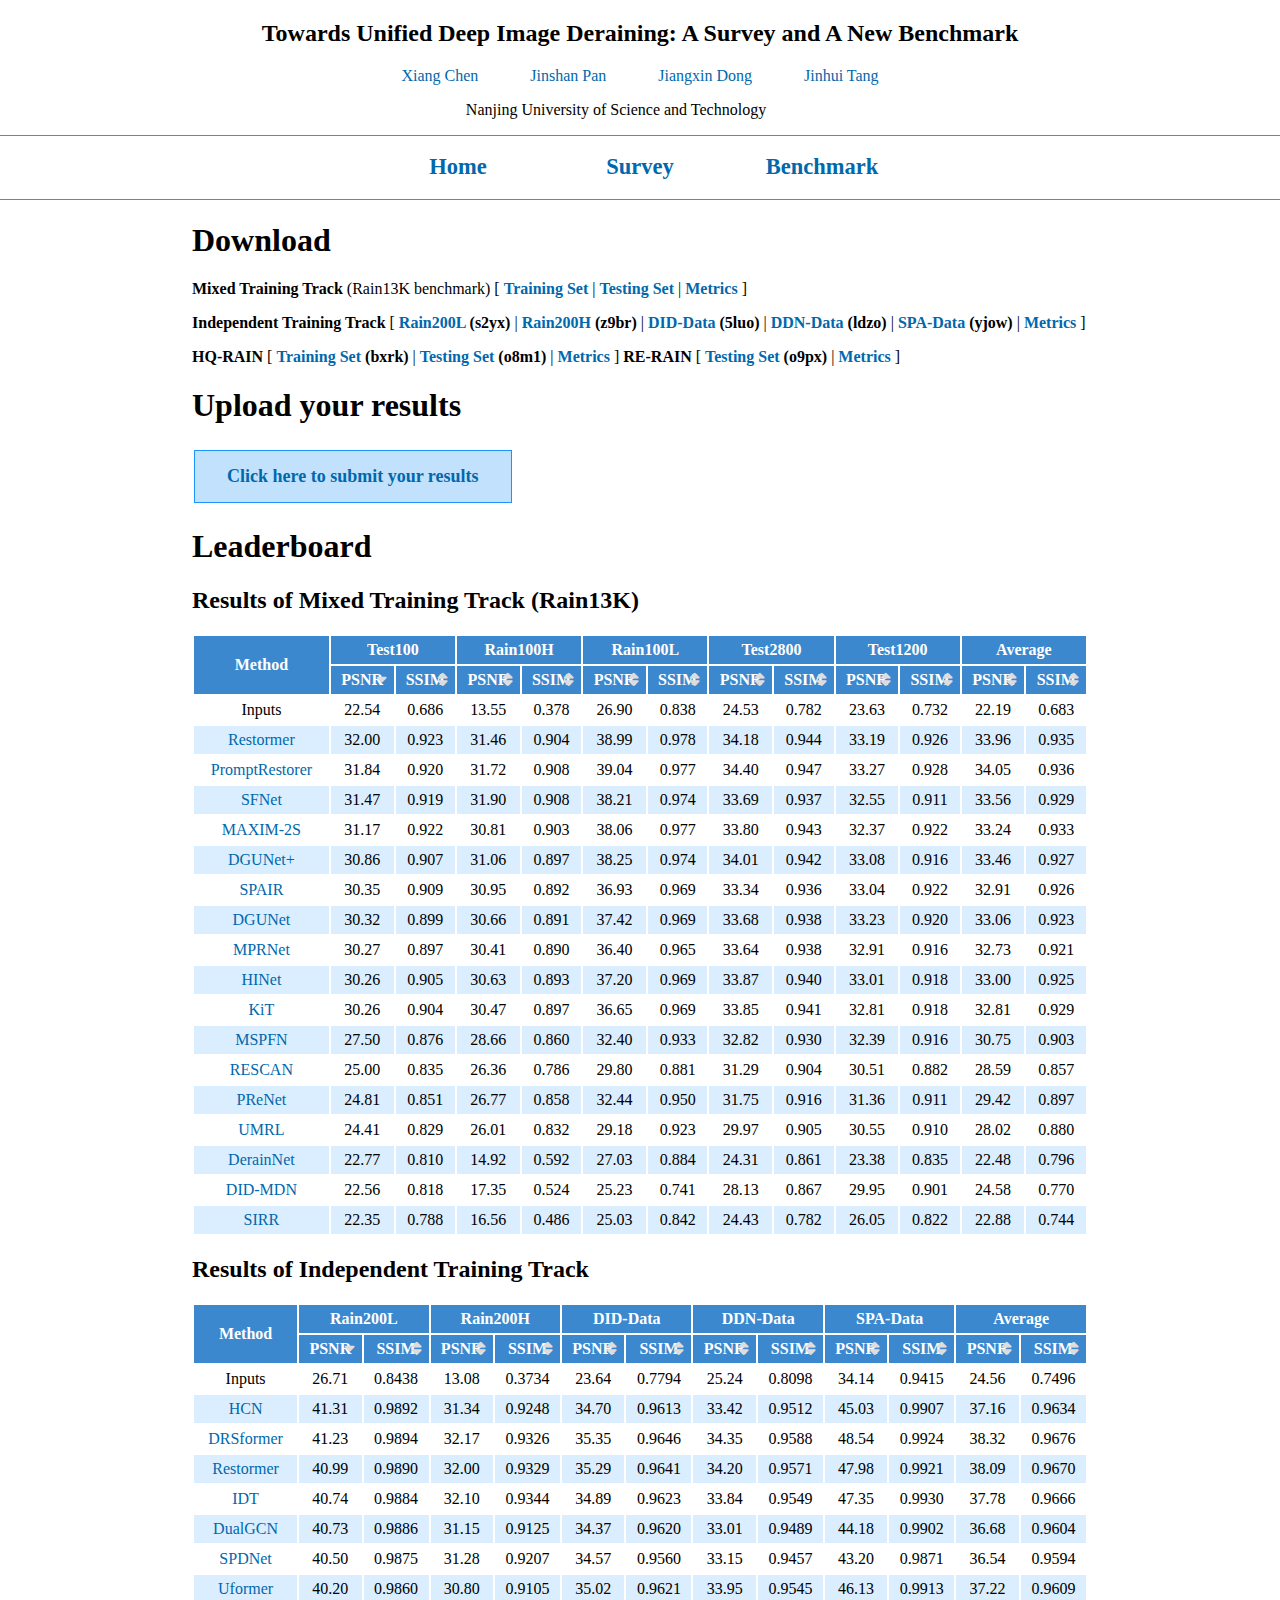
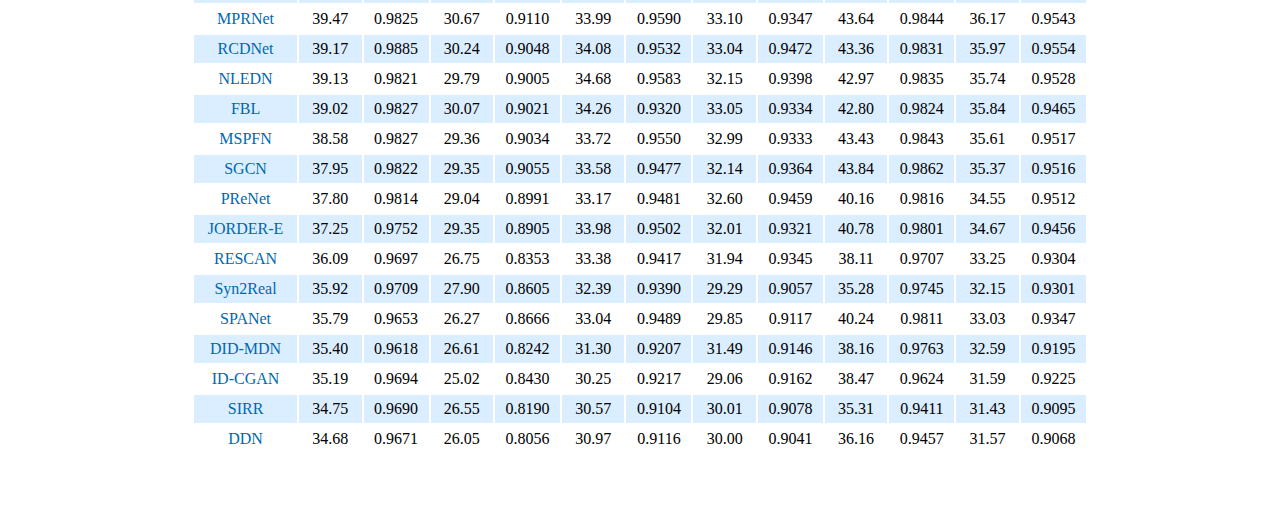
<file: benchmark.html>
<!DOCTYPE html>
<html lang="en">
	<head>
		<meta charset="UTF-8">
		<!-- <meta name="viewport" content="width=device-width, initial-scale=1"> -->

		<title>Research on Deraining</title>
		<!-- <link rel="shortcut icon" href="./favicon.ico" type="image/ico" /> -->

		<!--<link rel="stylesheet" href="css/reset.css"/>  -->
		<link rel="stylesheet" href="./files/styles.css">

		<script type="text/javascript" src="./files/scripts.js"></script>

		<!-- for slider -->
		<link href='https://fonts.googleapis.com/css?family=Open+Sans:400,300,700' rel='stylesheet' type='text/css'>

		<script src="./files/modernizr.js"></script>
		
		<!-- table sorting -->
		<script src="./files/sort_table.js"></script>
		<link href="//maxcdn.bootstrapcdn.com/font-awesome/4.1.0/css/font-awesome.min.css" rel="stylesheet">
		
	</head>

	<body onload="sortTable(event, 't01', 1); sortTable(event, 't02', 1);" ><!-- -->

		<!--<div w3-include-html="header.html"></div>-->

		<!--#include file="header.html" -->

		<!-- HEADER -->

		<div class="head-container">

			
<div class="head-container">
	<div style="width: 100%; text-align:center;">
		<h2>Towards Unified Deep Image Deraining: A Survey and A New Benchmark</h2>
		<p>
		<a href="https://cschenxiang.github.io/" target="_blank" rel="noopener">Xiang Chen</a>
		&nbsp; &nbsp; &nbsp; &nbsp; &nbsp; &nbsp;
		<a href="https://jspan.github.io/" target="_blank" rel="noopener">Jinshan Pan</a>
		&nbsp; &nbsp; &nbsp; &nbsp; &nbsp; &nbsp;
		<a href="https://scholar.google.com/citations?user=ruebFVEAAAAJ&hl=en&oi=ao" target="_blank" rel="noopener">Jiangxin Dong</a>
		&nbsp; &nbsp; &nbsp; &nbsp; &nbsp; &nbsp;
		<a href="https://scholar.google.com/citations?user=ByBLlEwAAAAJ&hl=en&oi=ao" target="_blank" rel="noopener">Jinhui Tang</a>
		</p>

		<p>
		Nanjing University of Science and Technology
		&nbsp; &nbsp; &nbsp; &nbsp; &nbsp; &nbsp;		
		</p>
		
	</div>

	<div class="topnav">
		<a href="index.html"><h2>Home</h2></a>
		<a href="/survey/index.html"><h2>Survey</h2></a>
		<a href="benchmark.html"><h2>Benchmark</h2></a>
	</div>
	
</div>

		</div>

		<!-- /HEADER -->

		<div class="body-container">
			<h1>Download</h1>

			<p>
				<b>Mixed Training Track</b> (Rain13K benchmark)
				[
				<b><a href="https://drive.google.com/file/d/14BidJeG4nSNuFNFDf99K-7eErCq4i47t/view" target="_blank">Training Set</a></b> | 
				<b><a href="https://drive.google.com/file/d/1P_-RAvltEoEhfT-9GrWRdpEi6NSswTs8/view" target="_blank">Testing Set</a></b> |
				<b><a href="https://github.com/cschenxiang/HQ-RAIN/tree/main/Metrics" target="_blank">Metrics</a></b> 
                ]
			</p>
			
			<p>
				<b>Independent Training Track</b>
				[
				<b><a href="https://pan.baidu.com/s/1rTb4qU3fCEA4MRpQss__DA?pwd=s2yx" target="_blank">Rain200L</a> (s2yx) </b> | 
				<b><a href="https://pan.baidu.com/s/1KK8R2bPKgcOX8gMXSuKtCQ?pwd=z9br" target="_blank">Rain200H</a> (z9br)</b> |
				<b><a href="https://pan.baidu.com/s/1aPFJExxxTBOzJjngMAOQDA?pwd=5luo" target="_blank">DID-Data</a> (5luo)</b> |
				<b><a href="https://pan.baidu.com/s/1g_m7RfSUJUtknlWugO1nrw?pwd=ldzo" target="_blank">DDN-Data</a> (ldzo)</b> |
				<b><a href="https://pan.baidu.com/s/1YfxC5OvgYcQCffEttFz8Kg?pwd=yjow" target="_blank">SPA-Data</a> (yjow)</b> |
				<b><a href="https://github.com/cschenxiang/HQ-RAIN/tree/main/Metrics" target="_blank">Metrics</a></b> 
                ]
			</p>			

			<p>
				<b>HQ-RAIN</b>
				[
				<b><a href="https://pan.baidu.com/s/1RYTjR7nT65l1u12X2f83mA?pwd=bxrk" target="_blank">Training Set</a> (bxrk)</b> | 
				<b><a href="https://pan.baidu.com/s/18J8fL0YwdWZj7eibGiYdNg?pwd=o8m1" target="_blank">Testing Set</a> (o8m1)</b> |
				<b><a href="https://github.com/cschenxiang/HQ-RAIN/tree/main/Metrics" target="_blank">Metrics</a></b> 
                ]

				<b>RE-RAIN</b>
				[
				<b><a href="https://pan.baidu.com/s/10Y77VgT1Gs1D3hz5XJj8og?pwd=o9px" target="_blank">Testing Set</a> (o9px)</b> |
				<b><a href="https://github.com/cschenxiang/HQ-RAIN/tree/main/Metrics" target="_blank">Metrics</a></b> 
                ]
			</p>

			<h1>Upload your results</h1>
			
			<a href="https://docs.google.com/forms/d/e/1FAIpQLSdQW5kZ_wJ4LPaxH3O7FSTuZCQ0CrD9UzQnJqGnS9gshmht_A/viewform?usp=sf_link" class="button">Click here to submit your results</a>

			<h1>Leaderboard</h1>

			<h2>Results of Mixed Training Track (Rain13K)</h2>

			<table id="t01" class="sortable">
			<tbody>

			<tr>
			<th rowspan="2" onclick="sortTable(event, 't01', 0)">Method</th>
			<th style="text-align: center;" colspan="2">Test100</th>
			<th style="text-align: center;" colspan="2">Rain100H</th>
			<th style="text-align: center;" colspan="2">Rain100L</th>
			<th style="text-align: center;" colspan="2">Test2800</th>
			<th style="text-align: center;" colspan="2">Test1200</th>
			<th style="text-align: center;" colspan="2">Average</th>
			</tr>

			<!-- <tr>
			<th style="text-align: center;" colspan="2">(Applied on/Evaluated on)</th>
			<th style="text-align: center;" colspan="2">(Applied on/Evaluated on)</th>
			<th style="text-align: center;" colspan="1">(seconds)</th>
			</tr> -->

			<tr>
			<th class="sortable desc"   onclick="sortTable(event, 't01', 1)">PSNR</th>
			<th class="sortable"   onclick="sortTable(event, 't01', 2)">SSIM</th>
			<th class="sortable"   onclick="sortTable(event, 't01', 3)">PSNR</th>
			<th class="sortable"   onclick="sortTable(event, 't01', 4)">SSIM</th>
			<th class="sortable"   onclick="sortTable(event, 't01', 5)">PSNR</th>
			<th class="sortable"   onclick="sortTable(event, 't01', 6)">SSIM</th>
			<th class="sortable"   onclick="sortTable(event, 't01', 7)">PSNR</th>
			<th class="sortable"   onclick="sortTable(event, 't01', 8)">SSIM</th>
			<th class="sortable"   onclick="sortTable(event, 't01', 9)">PSNR</th>
			<th class="sortable"   onclick="sortTable(event, 't01', 10)">SSIM</th>
			<th class="sortable"   onclick="sortTable(event, 't01', 11)">PSNR</th>
			<th class="sortable"   onclick="sortTable(event, 't01', 12)">SSIM</th>
			<!-- <th class="sortable"   onclick="sortTable(event, 't01', 5)">Raw</th> -->
			</tr>

			<tr>
				<td>Inputs</td>
				<td>22.54</td>
				<td>0.686</td>
				<td>13.55</td>
				<td>0.378</td>
				<td>26.90</td>
				<td>0.838</td>
				<td>24.53</td>
				<td>0.782</td>
				<td>23.63</td>
				<td>0.732</td>
				<td>22.19</td>
				<td>0.683</td>
			</tr>
			<tr>
				<td><a href="https://ieeexplore.ieee.org/abstract/document/7893758" target="_blank" rel="noopener">DerainNet</a></td>
				<td>22.77</td>
				<td>0.810</td>
				<td>14.92</td>
				<td>0.592</td>
				<td>27.03</td>
				<td>0.884</td>
				<td>24.31</td>
				<td>0.861</td>
				<td>23.38</td>
				<td>0.835</td>
				<td>22.48</td>
				<td>0.796</td>
			</tr>
			<tr>
				<td><a href="https://openaccess.thecvf.com/content_CVPR_2019/papers/Wei_Semi-Supervised_Transfer_Learning_for_Image_Rain_Removal_CVPR_2019_paper.pdf" target="_blank" rel="noopener">SIRR</a></td>
				<td>22.35</td>
				<td>0.788</td>
				<td>16.56</td>
				<td>0.486</td>
				<td>25.03</td>
				<td>0.842</td>
				<td>24.43</td>
				<td>0.782</td>
				<td>26.05</td>
				<td>0.822</td>
				<td>22.88</td>
				<td>0.744</td>
			</tr>
			<tr>
				<td><a href="https://arxiv.org/abs/1802.07412" target="_blank" rel="noopener">DID-MDN</a></td>
				<td>22.56</td>
				<td>0.818</td>
				<td>17.35</td>
				<td>0.524</td>
				<td>25.23</td>
				<td>0.741</td>
				<td>28.13</td>
				<td>0.867</td>
				<td>29.95</td>
				<td>0.901</td>
				<td>24.58</td>
				<td>0.770</td>
			</tr>
			<tr>
				<td><a href="https://openaccess.thecvf.com/content_CVPR_2019/papers/Yasarla_Uncertainty_Guided_Multi-Scale_Residual_Learning-Using_a_Cycle_Spinning_CNN_for_CVPR_2019_paper.pdf" target="_blank" rel="noopener">UMRL</a></td>
				<td>24.41</td>
				<td>0.829</td>
				<td>26.01</td>
				<td>0.832</td>
				<td>29.18</td>
				<td>0.923</td>
				<td>29.97</td>
				<td>0.905</td>
				<td>30.55</td>
				<td>0.910</td>
				<td>28.02</td>
				<td>0.880</td>
			</tr>
			<tr>
				<td><a href="https://arxiv.org/pdf/1807.05698.pdf" target="_blank" rel="noopener">RESCAN</a></td>
				<td>25.00</td>
				<td>0.835</td>
				<td>26.36 </td>
				<td>0.786</td>
				<td>29.80</td>
				<td>0.881</td>
				<td>31.29</td>
				<td>0.904</td>
				<td>30.51</td>
				<td>0.882</td>
				<td>28.59</td>
				<td>0.857</td>
			</tr>
			<tr>
				<td><a href="https://openaccess.thecvf.com/content_CVPR_2019/papers/Ren_Progressive_Image_Deraining_Networks_A_Better_and_Simpler_Baseline_CVPR_2019_paper.pdf" target="_blank" rel="noopener">PReNet</a></td>
				<td>24.81</td>
				<td>0.851</td>
				<td>26.77</td>
				<td>0.858</td>
				<td>32.44</td>
				<td>0.950</td>
				<td>31.75</td>
				<td>0.916</td>
				<td>31.36</td>
				<td>0.911</td>
				<td>29.42</td>
				<td>0.897</td>
			</tr>
			<tr>
				<td><a href="https://openaccess.thecvf.com/content_CVPR_2020/papers/Jiang_Multi-Scale_Progressive_Fusion_Network_for_Single_Image_Deraining_CVPR_2020_paper.pdf" target="_blank" rel="noopener">MSPFN</a></td>
				<td>27.50</td>
				<td>0.876</td>
				<td>28.66</td>
				<td>0.860</td>
				<td>32.40</td>
				<td>0.933</td>
				<td>32.82</td>
				<td>0.930</td>
				<td>32.39</td>
				<td>0.916</td>
				<td>30.75</td>
				<td>0.903</td>
			</tr>
			<tr>
				<td><a href="http://openaccess.thecvf.com/content/CVPR2021/papers/Zamir_Multi-Stage_Progressive_Image_Restoration_CVPR_2021_paper.pdf" target="_blank" rel="noopener">MPRNet</a></td>
				<td>30.27</td>
				<td>0.897</td>
				<td>30.41</td>
				<td>0.890</td>
				<td>36.40</td>
				<td>0.965</td>
				<td>33.64</td>
				<td>0.938</td>
				<td>32.91</td>
				<td>0.916</td>
				<td>32.73</td>
				<td>0.921</td>
			</tr>
			<tr>
				<td><a href="https://openaccess.thecvf.com/content/CVPR2021W/NTIRE/papers/Chen_HINet_Half_Instance_Normalization_Network_for_Image_Restoration_CVPRW_2021_paper.pdf" target="_blank" rel="noopener">HINet</a></td>
				<td>30.26</td>
				<td>0.905</td>
				<td>30.63</td>
				<td>0.893</td>
				<td>37.20</td>
				<td>0.969</td>
				<td>33.87</td>
				<td>0.940</td>
				<td>33.01</td>
				<td>0.918</td>
				<td>33.00</td>
				<td>0.925</td>
			</tr>
			<tr>
				<td><a href="http://openaccess.thecvf.com/content/ICCV2021/papers/Purohit_Spatially-Adaptive_Image_Restoration_Using_Distortion-Guided_Networks_ICCV_2021_paper.pdf" target="_blank" rel="noopener">SPAIR</a></td>
				<td>30.35</td>
				<td>0.909</td>
				<td>30.95</td>
				<td>0.892</td>
				<td>36.93</td>
				<td>0.969</td>
				<td>33.34</td>
				<td>0.936</td>
				<td>33.04</td>
				<td>0.922</td>
				<td>32.91</td>
				<td>0.926</td>
			</tr>
			<tr>
				<td><a href="https://openaccess.thecvf.com/content/CVPR2022/papers/Lee_KNN_Local_Attention_for_Image_Restoration_CVPR_2022_paper.pdf" target="_blank" rel="noopener">KiT</a></td>
				<td>30.26</td>
				<td>0.904</td>
				<td>30.47</td>
				<td>0.897</td>
				<td>36.65</td>
				<td>0.969</td>
				<td>33.85</td>
				<td>0.941</td>
				<td>32.81</td>
				<td>0.918</td>
				<td>32.81</td>
				<td>0.929</td>
			</tr>
			<tr>
				<td><a href="https://openaccess.thecvf.com/content/CVPR2022/papers/Mou_Deep_Generalized_Unfolding_Networks_for_Image_Restoration_CVPR_2022_paper.pdf" target="_blank" rel="noopener">DGUNet</a></td>
				<td>30.32</td>
				<td>0.899</td>
				<td>30.66</td>
				<td>0.891</td>
				<td>37.42</td>
				<td>0.969</td>
				<td>33.68</td>
				<td>0.938</td>
				<td>33.23</td>
				<td>0.920</td>
				<td>33.06</td>
				<td>0.923</td>
			</tr>
			<tr>
				<td><a href="https://openaccess.thecvf.com/content/CVPR2022/papers/Mou_Deep_Generalized_Unfolding_Networks_for_Image_Restoration_CVPR_2022_paper.pdf" target="_blank" rel="noopener">DGUNet+</a></td>
				<td>30.86</td>
				<td>0.907</td>
				<td>31.06</td>
				<td>0.897</td>
				<td>38.25</td>
				<td>0.974</td>
				<td>34.01</td>
				<td>0.942</td>
				<td>33.08</td>
				<td>0.916</td>
				<td>33.46</td>
				<td>0.927</td>
			</tr>
			<tr>
				<td><a href="https://openaccess.thecvf.com/content/CVPR2022/papers/Tu_MAXIM_Multi-Axis_MLP_for_Image_Processing_CVPR_2022_paper.pdf" target="_blank" rel="noopener">MAXIM-2S</a></td>
				<td>31.17</td>
				<td>0.922</td>
				<td>30.81</td>
				<td>0.903</td>
				<td>38.06</td>
				<td>0.977</td>
				<td>33.80</td>
				<td>0.943</td>
				<td>32.37</td>
				<td>0.922</td>
				<td>33.24</td>
				<td>0.933</td>
			</tr>
			<tr>
				<td><a href="https://openaccess.thecvf.com/content/CVPR2022/papers/Zamir_Restormer_Efficient_Transformer_for_High-Resolution_Image_Restoration_CVPR_2022_paper.pdf" target="_blank" rel="noopener">Restormer</a></td>
				<td>32.00</td>
				<td>0.923</td>
				<td>31.46</td>
				<td>0.904</td>
				<td>38.99</td>
				<td>0.978</td>
				<td>34.18</td>
				<td>0.944</td>
				<td>33.19</td>
				<td>0.926</td>
				<td>33.96</td>
				<td>0.935</td>
			</tr>
			<tr>
				<td><a href="https://openreview.net/pdf?id=tyZ1ChGZIKO" target="_blank" rel="noopener">SFNet</a></td>
				<td>31.47</td>
				<td>0.919</td>
				<td>31.90</td>
				<td>0.908</td>
				<td>38.21</td>
				<td>0.974</td>
				<td>33.69</td>
				<td>0.937</td>
				<td>32.55</td>
				<td>0.911</td>
				<td>33.56</td>
				<td>0.929</td>
			</tr>
			<tr>
				<td><a href="https://openreview.net/pdf?id=nIaNgaQvsV" target="_blank" rel="noopener">PromptRestorer</a></td>
				<td>31.84</td>
				<td>0.920</td>
				<td>31.72</td>
				<td>0.908</td>
				<td>39.04</td>
				<td>0.977</td>
				<td>34.40</td>
				<td>0.947</td>
				<td>33.27</td>
				<td>0.928</td>
				<td>34.05</td>
				<td>0.936</td>
			</tr>
			</tbody>
			</table>



			<h2>Results of Independent Training Track</h2>

			<table id="t02" class="sortable">
			<tbody>

			<tr>
			<th rowspan="2" onclick="sortTable(event, 't02', 1)">Method</th>
			<th style="text-align: center;" colspan="2">Rain200L</th>
			<th style="text-align: center;" colspan="2">Rain200H</th>
			<th style="text-align: center;" colspan="2">DID-Data</th>
			<th style="text-align: center;" colspan="2">DDN-Data</th>
			<th style="text-align: center;" colspan="2">SPA-Data</th>
			<th style="text-align: center;" colspan="2">Average</th>
			</tr>

			<!-- <tr>
			<th style="text-align: center;" colspan="2">(Applied on/Evaluated on)</th>
			<th style="text-align: center;" colspan="2">(Applied on/Evaluated on)</th>
			<th style="text-align: center;" colspan="1">(seconds)</th>
			</tr> -->

			<tr>
			<th class="sortable desc"   onclick="sortTable(event, 't02', 1)">PSNR</th>
			<th class="sortable"   onclick="sortTable(event, 't02', 2)">SSIM</th>
			<th class="sortable"   onclick="sortTable(event, 't02', 3)">PSNR</th>
			<th class="sortable"   onclick="sortTable(event, 't02', 4)">SSIM</th>
			<th class="sortable"   onclick="sortTable(event, 't02', 5)">PSNR</th>
			<th class="sortable"   onclick="sortTable(event, 't02', 6)">SSIM</th>
			<th class="sortable"   onclick="sortTable(event, 't02', 7)">PSNR</th>
			<th class="sortable"   onclick="sortTable(event, 't02', 8)">SSIM</th>
			<th class="sortable"   onclick="sortTable(event, 't02', 9)">PSNR</th>
			<th class="sortable"   onclick="sortTable(event, 't02', 10)">SSIM</th>
			<th class="sortable"   onclick="sortTable(event, 't02', 11)">PSNR</th>
			<th class="sortable"   onclick="sortTable(event, 't02', 12)">SSIM</th>
			<!-- <th class="sortable"   onclick="sortTable(event, 't01', 5)">Raw</th> -->
			</tr>

			<tr>
				<td>Inputs</td>
				<td>26.71</td>
				<td>0.8438</td>
				<td>13.08</td>
				<td>0.3734</td>
				<td>23.64</td>
				<td>0.7794</td>
				<td>25.24</td>
				<td>0.8098</td>
				<td>34.14</td>
				<td>0.9415</td>
				<td>24.56</td>
				<td>0.7496</td>
			</tr>
			<tr>
				<td><a href="https://openaccess.thecvf.com/content_cvpr_2017/papers/Fu_Removing_Rain_From_CVPR_2017_paper.pdf" target="_blank" rel="noopener">DDN</a></td>
				<td>34.68</td>
				<td>0.9671</td>
				<td>26.05</td>
				<td>0.8056</td>
				<td>30.97</td>
				<td>0.9116</td>
				<td>30.00</td>
				<td>0.9041</td>
				<td>36.16</td>
				<td>0.9457</td>
				<td>31.57</td>
				<td>0.9068</td>
			</tr>
			<tr>
				<td><a href="https://arxiv.org/abs/1802.07412" target="_blank" rel="noopener">DID-MDN</a></td>
				<td>35.40</td>
				<td>0.9618</td>
				<td>26.61</td>
				<td>0.8242</td>
				<td>31.30</td>
				<td>0.9207</td>
				<td>31.49</td>
				<td>0.9146</td>
				<td>38.16</td>
				<td>0.9763</td>
				<td>32.59</td>
				<td>0.9195</td>
			</tr>
			<tr>
				<td><a href="https://arxiv.org/pdf/1807.05698.pdf" target="_blank" rel="noopener">RESCAN</a></td>
				<td>36.09</td>
				<td>0.9697</td>
				<td>26.75</td>
				<td>0.8353</td>
				<td>33.38</td>
				<td>0.9417</td>
				<td>31.94</td>
				<td>0.9345</td>
				<td>38.11</td>
				<td>0.9707</td>
				<td>33.25</td>
				<td>0.9304</td>
			</tr>
			<tr>
				<td><a href="https://arxiv.org/pdf/1808.01491.pdf" target="_blank" rel="noopener">NLEDN</a></td>
				<td>39.13</td>
				<td>0.9821</td>
				<td>29.79</td>
				<td>0.9005</td>
				<td>34.68</td>
				<td>0.9583</td>
				<td>32.15</td>
				<td>0.9398</td>
				<td>42.97</td>
				<td>0.9835</td>
				<td>35.74</td>
				<td>0.9528</td>
			</tr>
			<tr>
				<td><a href="https://ieeexplore.ieee.org/abstract/document/8627954" target="_blank" rel="noopener">JORDER-E</a></td>
				<td>37.25</td>
				<td>0.9752</td>
				<td>29.35</td>
				<td>0.8905</td>
				<td>33.98</td>
				<td>0.9502</td>
				<td>32.01</td>
				<td>0.9321</td>
				<td>40.78</td>
				<td>0.9801</td>
				<td>34.67</td>
				<td>0.9456</td>
			</tr>
			<tr>
				<td><a href="https://ieeexplore.ieee.org/abstract/document/8727938/" target="_blank" rel="noopener">ID-CGAN</a></td>
				<td>35.19</td>
				<td>0.9694</td>
				<td>25.02</td>
				<td>0.8430</td>
				<td>30.25</td>
				<td>0.9217</td>
				<td>29.06</td>
				<td>0.9162</td>
				<td>38.47</td>
				<td>0.9624</td>
				<td>31.59</td>
				<td>0.9225</td>
			</tr>
			<tr>
				<td><a href="https://openaccess.thecvf.com/content_CVPR_2019/papers/Wei_Semi-Supervised_Transfer_Learning_for_Image_Rain_Removal_CVPR_2019_paper.pdf" target="_blank" rel="noopener">SIRR</a></td>
				<td>34.75</td>
				<td>0.9690</td>
				<td>26.55</td>
				<td>0.8190</td>
				<td>30.57</td>
				<td>0.9104</td>
				<td>30.01</td>
				<td>0.9078</td>
				<td>35.31</td>
				<td>0.9411</td>
				<td>31.43</td>
				<td>0.9095</td>
			</tr>
			<tr>
				<td><a href="https://openaccess.thecvf.com/content_CVPR_2019/papers/Ren_Progressive_Image_Deraining_Networks_A_Better_and_Simpler_Baseline_CVPR_2019_paper.pdf" target="_blank" rel="noopener">PReNet</a></td>
				<td>37.80</td>
				<td>0.9814</td>
				<td>29.04</td>
				<td>0.8991</td>
				<td>33.17</td>
				<td>0.9481</td>
				<td>32.60</td>
				<td>0.9459</td>
				<td>40.16</td>
				<td>0.9816</td>
				<td>34.55</td>
				<td>0.9512</td>
			</tr>
			<tr>
				<td><a href="https://openaccess.thecvf.com/content_CVPR_2019/papers/Wang_Spatial_Attentive_Single-Image_Deraining_With_a_High_Quality_Real_Rain_CVPR_2019_paper.pdf" target="_blank" rel="noopener">SPANet</a></td>
				<td>35.79</td>
				<td>0.9653</td>
				<td>26.27</td>
				<td>0.8666</td>
				<td>33.04</td>
				<td>0.9489</td>
				<td>29.85</td>
				<td>0.9117</td>
				<td>40.24</td>
				<td>0.9811</td>
				<td>33.03</td>
				<td>0.9347</td>
			</tr>
			<tr>
				<td><a href="https://ojs.aaai.org/index.php/AAAI/article/view/6954/6808" target="_blank" rel="noopener">FBL</a></td>
				<td>39.02</td>
				<td>0.9827</td>
				<td>30.07</td>
				<td>0.9021</td>
				<td>34.26</td>
				<td>0.9320</td>
				<td>33.05</td>
				<td>0.9334</td>
				<td>42.80</td>
				<td>0.9824</td>
				<td>35.84</td>
				<td>0.9465</td>
			</tr>
			<tr>
				<td><a href="https://openaccess.thecvf.com/content_CVPR_2020/papers/Jiang_Multi-Scale_Progressive_Fusion_Network_for_Single_Image_Deraining_CVPR_2020_paper.pdf" target="_blank" rel="noopener">MSPFN</a></td>
				<td>38.58</td>
				<td>0.9827</td>
				<td>29.36</td>
				<td>0.9034</td>
				<td>33.72</td>
				<td>0.9550</td>
				<td>32.99</td>
				<td>0.9333</td>
				<td>43.43</td>
				<td>0.9843</td>
				<td>35.61</td>
				<td>0.9517</td>
			</tr>
			<tr>
				<td><a href="https://openaccess.thecvf.com/content_CVPR_2020/papers/Wang_A_Model-Driven_Deep_Neural_Network_for_Single_Image_Rain_Removal_CVPR_2020_paper.pdf" target="_blank" rel="noopener">RCDNet</a></td>
				<td>39.17</td>
				<td>0.9885</td>
				<td>30.24</td>
				<td>0.9048</td>
				<td>34.08</td>
				<td>0.9532</td>
				<td>33.04</td>
				<td>0.9472</td>
				<td>43.36</td>
				<td>0.9831</td>
				<td>35.97</td>
				<td>0.9554</td>
			</tr>
			<tr>
				<td><a href="https://openaccess.thecvf.com/content_CVPR_2020/papers/Yasarla_Syn2Real_Transfer_Learning_for_Image_Deraining_Using_Gaussian_Processes_CVPR_2020_paper.pdf" target="_blank" rel="noopener">Syn2Real</a></td>
				<td>35.92</td>
				<td>0.9709</td>
				<td>27.90</td>
				<td>0.8605</td>
				<td>32.39</td>
				<td>0.9390</td>
				<td>29.29</td>
				<td>0.9057</td>
				<td>35.28</td>
				<td>0.9745</td>
				<td>32.15</td>
				<td>0.9301</td>
			</tr>
			<tr>
				<td><a href="https://xueyangfu.github.io/paper/2021/IJCV/Paper.pdf" target="_blank" rel="noopener">SGCN</a></td>
				<td>37.95</td>
				<td>0.9822</td>
				<td>29.35</td>
				<td>0.9055</td>
				<td>33.58</td>
				<td>0.9477</td>
				<td>32.14</td>
				<td>0.9364</td>
				<td>43.84</td>
				<td>0.9862</td>
				<td>35.37</td>
				<td>0.9516</td>
			</tr>
			<tr>
				<td><a href="http://openaccess.thecvf.com/content/CVPR2021/papers/Zamir_Multi-Stage_Progressive_Image_Restoration_CVPR_2021_paper.pdf" target="_blank" rel="noopener">MPRNet</a></td>
				<td>39.47</td>
				<td>0.9825</td>
				<td>30.67</td>
				<td>0.9110</td>
				<td>33.99</td>
				<td>0.9590</td>
				<td>33.10</td>
				<td>0.9347</td>
				<td>43.64</td>
				<td>0.9844</td>
				<td>36.17</td>
				<td>0.9543</td>
			</tr>
			<tr>
				<td><a href="https://ojs.aaai.org/index.php/AAAI/article/view/16224/16031" target="_blank" rel="noopener">DualGCN</a></td>
				<td>40.73</td>
				<td>0.9886</td>
				<td>31.15</td>
				<td>0.9125</td>
				<td>34.37</td>
				<td>0.9620</td>
				<td>33.01</td>
				<td>0.9489</td>
				<td>44.18</td>
				<td>0.9902</td>
				<td>36.68</td>
				<td>0.9604</td>
			</tr>
			<tr>
				<td><a href="https://openaccess.thecvf.com/content/ICCV2021/papers/Yi_Structure-Preserving_Deraining_With_Residue_Channel_Prior_Guidance_ICCV_2021_paper.pdf" target="_blank" rel="noopener">SPDNet</a></td>
				<td>40.50</td>
				<td>0.9875</td>
				<td>31.28</td>
				<td>0.9207</td>
				<td>34.57</td>
				<td>0.9560</td>
				<td>33.15</td>
				<td>0.9457</td>
				<td>43.20</td>
				<td>0.9871</td>
				<td>36.54</td>
				<td>0.9594</td>
			</tr>
			<tr>
				<td><a href="https://arxiv.org/abs/2106.03106" target="_blank" rel="noopener">Uformer</a></td>
				<td>40.20</td>
				<td>0.9860</td>
				<td>30.80</td>
				<td>0.9105</td>
				<td>35.02</td>
				<td>0.9621</td>
				<td>33.95</td>
				<td>0.9545</td>
				<td>46.13</td>
				<td>0.9913</td>
				<td>37.22</td>
				<td>0.9609</td>
			</tr>
			<tr>
				<td><a href="https://arxiv.org/abs/2111.09881" target="_blank" rel="noopener">Restormer</a></td>
				<td>40.99</td>
				<td>0.9890</td>
				<td>32.00</td>
				<td>0.9329</td>
				<td>35.29</td>
				<td>0.9641</td>
				<td>34.20</td>
				<td>0.9571</td>
				<td>47.98</td>
				<td>0.9921</td>
				<td>38.09</td>
				<td>0.9670</td>
			</tr>
			<tr>
				<td><a href="https://ieeexplore.ieee.org/document/9798773" target="_blank" rel="noopener">IDT</a></td>
				<td>40.74</td>
				<td>0.9884</td>
				<td>32.10</td>
				<td>0.9344</td>
				<td>34.89</td>
				<td>0.9623</td>
				<td>33.84</td>
				<td>0.9549</td>
				<td>47.35</td>
				<td>0.9930</td>
				<td>37.78</td>
				<td>0.9666</td>
			</tr>
			<tr>
				<td><a href="https://ieeexplore.ieee.org/document/10035447" target="_blank" rel="noopener">HCN</a></td>
				<td>41.31</td>
				<td>0.9892</td>
				<td>31.34</td>
				<td>0.9248</td>
				<td>34.70</td>
				<td>0.9613</td>
				<td>33.42</td>
				<td>0.9512</td>
				<td>45.03</td>
				<td>0.9907</td>
				<td>37.16</td>
				<td>0.9634</td>
			</tr>
			<tr>
				<td><a href="https://openaccess.thecvf.com/content/CVPR2023/papers/Chen_Learning_a_Sparse_Transformer_Network_for_Effective_Image_Deraining_CVPR_2023_paper.pdf" target="_blank" rel="noopener">DRSformer</a></td>
				<td>41.23</td>
				<td>0.9894</td>
				<td>32.17</td>
				<td>0.9326</td>
				<td>35.35</td>
				<td>0.9646</td>
				<td>34.35</td>
				<td>0.9588</td>
				<td>48.54</td>
				<td>0.9924</td>
				<td>38.32</td>
				<td>0.9676</td>
			</tr>

			</tbody>
			</table>

		</div>

		<div class="footer">

		</div>

		<!--
		<script>
			includeHTML();
		</script>
		-->
		<script src="./files/jquery-2.1.1.js"></script>
		<script src="./files/jquery.mobile.custom.min.js"></script> <!-- Resource jQuery -->
		<script src="./files/main.js"></script> <!-- Resource jQuery -->

	</body>
</html>
</file>
<file: files/styles.css>
body,html {
    margin:0;
    padding: 0;
	font-family: "Segoe UI"; #"calibri"; #"georgia";
}

img {
  max-width: 100%;
}

 .fieldName {
   display: inline-block;
   width: 10%;
   padding-right: 10px;
   #font-family: sans-serif;
 }
 
.input { width: 20em; }

.button {
	display: inline-block;
	margin: 4px 2px;
	
	background-color: #c2e1fc;
	border: 1px solid #1c94ff;
	color: #0068AD;
	padding: 15px 32px;
	text-align: center;
	text-decoration: none;
	font-size: 18px;
	cursor: pointer;
	font-weight: bold;
}

.entry {
	padding: 10px 15px;
}
.grey-back {
	background-color: #eee;
}

.button-block {
	width: 40%;
	display: block;
	margin: auto;
	
	background-color: #c2e1fc;
	border: 1px solid #1c94ff;
	color: #0068AD;
	padding: 15px 32px;
	text-align: center;
	text-decoration: none;
	font-size: 18px;
	cursor: pointer;
	font-weight: bold;
}

.button:hover {
	text-decoration: none; 
	color: #0048EE;
}

.submitForm { background-color: #eee; padding: 15px 32px;}

.head-container {
    position: relative;
    text-align: center;
    #color: white;
	width: 100%;
	margin:0;
    padding: 0;
}

.title {
    position: absolute;
    top: 55%;
    left: 83%;
    transform: translate(-50%, -50%);
	font-size: 300%;
	font-weight: bold;
	#text-shadow: 2px 2px #555555;

}

.body-container {
    position: relative;
    left: 15%;
	width: 70%;
	#font-family:"georgia";
	margin:0;
    padding: 0;
}

.topnav {
	text-align: center;
	overflow: hidden;
	#background-color: #fafafa;
	margin:0;
	padding: 0;
	border-top:1px solid gray; border-bottom: 1px solid gray;
}

.topnav a {
	display: inline-block;
	width: 10%;
	#height: auto;
	#float: left;
	color: #0068AD;
	text-align: center;
	padding: 0px 25px;
	text-decoration: none;
	font-size: 15px;
}

.topnav a:hover {
	#background-color: #f1f1f1;
	color: #0048EE;
}

.topnav a.active {
	#background-color: #aaa;
	#color: gray;
	#text-decoration: overline;
}

a:link, a:visited {
	text-decoration: none; color: #0068AD;
}

a:hover {
	text-decoration: none; color: #0048EE;
}

li {
    margin-bottom: 5px;
}

.footer {
	position: relative;
	height: 50px;
	#font-family:"georgia";
}

table {
	width: 100%;
}

tr:nth-child(even) {
    background-color: #dbeeff;
	#eee;
	padding: 5px;
}

tr:nth-child(odd) {
   background-color: #fff;
   padding: 5px;
}

th {
    background-color: #3b88ce;
	#ccc;
    color: white;
	padding: 5px;
}

th.sortable {
  position: relative;
  cursor: pointer;
}

th.sortable::after{
	font-family: FontAwesome;
	content: "\f0dc";
	position: absolute;
	right: 8px;
	color: #DDD;
}

th.sortable.asc::after {
  content: "\f0d8";
}

th.sortable.desc::after {
  content: "\f0d7";
}

th.sortable:hover::after {
  color: #1b68ae;
}

td {
    border-collapse: collapse;
	padding: 5px;
	text-align: center;
}

/* slider */

.cd-image-container {
  position: relative;
  width: 100%;
  #max-width: 768px;
  margin: 0;
  padding: 0;
  #background: #e11;
}

.cd-image-container img {
  display: block;
  width: 100%;
}

.cd-image-label {
  position: absolute;
  bottom: 0;
  right: 0;
  color: #ffffff;
  padding: 1em;
  -webkit-font-smoothing: antialiased;
  -moz-osx-font-smoothing: grayscale;
  opacity: 0;
  -webkit-transform: translateY(20px);
  -moz-transform: translateY(20px);
  -ms-transform: translateY(20px);
  -o-transform: translateY(20px);
  transform: translateY(20px);
  -webkit-transition: -webkit-transform 0.3s 0.7s, opacity 0.3s 0.7s;
  -moz-transition: -moz-transform 0.3s 0.7s, opacity 0.3s 0.7s;
  transition: transform 0.3s 0.7s, opacity 0.3s 0.7s;
}
.cd-image-label.is-hidden {
  visibility: hidden;
}
.is-visible .cd-image-label {
  opacity: 1;
  -webkit-transform: translateY(0);
  -moz-transform: translateY(0);
  -ms-transform: translateY(0);
  -o-transform: translateY(0);
  transform: translateY(0);
}

.cd-resize-img {
  position: absolute;
  top: 0;
  left: 0;
  width: 0;
  height: 100%;
  overflow: hidden;
  /* Force Hardware Acceleration in WebKit */
  -webkit-transform: translateZ(0);
  -moz-transform: translateZ(0);
  -ms-transform: translateZ(0);
  -o-transform: translateZ(0);
  transform: translateZ(0);
  -webkit-backface-visibility: hidden;
  backface-visibility: hidden;
}
.cd-resize-img img {
  position: absolute;
  left: 0;
  top: 0;
  display: block;
  height: 100%;
  width: auto;
  max-width: none;
}
.cd-resize-img .cd-image-label {
  right: auto;
  left: 0;
}
.is-visible .cd-resize-img {
  width: 50%;
  /* bounce in animation of the modified image */
  -webkit-animation: cd-bounce-in 0.7s;
  -moz-animation: cd-bounce-in 0.7s;
  animation: cd-bounce-in 0.7s;
}

@-webkit-keyframes cd-bounce-in {
  0% {
    width: 0;
  }
  60% {
    width: 55%;
  }
  100% {
    width: 50%;
  }
}
@-moz-keyframes cd-bounce-in {
  0% {
    width: 0;
  }
  60% {
    width: 55%;
  }
  100% {
    width: 50%;
  }
}
@keyframes cd-bounce-in {
  0% {
    width: 0;
  }
  60% {
    width: 55%;
  }
  100% {
    width: 50%;
  }
}
.cd-handle {
  position: absolute;
  height: 44px;
  width: 44px;
  /* center the element */
  left: 50%;
  top: 50%;
  margin-left: -22px;
  margin-top: -22px;
  border-radius: 50%;
  background: #dc717d url("../img/cd-arrows.svg") no-repeat center center;
  cursor: move;
  box-shadow: 0 0 0 6px rgba(0, 0, 0, 0.2), 0 0 10px rgba(0, 0, 0, 0.6), inset 0 1px 0 rgba(255, 255, 255, 0.3);
  opacity: 0;
  -webkit-transform: translate3d(0, 0, 0) scale(0);
  -moz-transform: translate3d(0, 0, 0) scale(0);
  -ms-transform: translate3d(0, 0, 0) scale(0);
  -o-transform: translate3d(0, 0, 0) scale(0);
  transform: translate3d(0, 0, 0) scale(0);
}
.cd-handle.draggable {
  /* change background color when element is active */
  background-color: #445b7c;
}
.is-visible .cd-handle {
  opacity: 1;
  -webkit-transform: translate3d(0, 0, 0) scale(1);
  -moz-transform: translate3d(0, 0, 0) scale(1);
  -ms-transform: translate3d(0, 0, 0) scale(1);
  -o-transform: translate3d(0, 0, 0) scale(1);
  transform: translate3d(0, 0, 0) scale(1);
  -webkit-transition: -webkit-transform 0.3s 0.7s, opacity 0s 0.7s;
  -moz-transition: -moz-transform 0.3s 0.7s, opacity 0s 0.7s;
  transition: transform 0.3s 0.7s, opacity 0s 0.7s;
}

/* BROWSE GALLERY */

div.gallery {
    margin: 5px;
	padding: 2px;
    border: 1px solid #ccc;
    float: left;
    width: 180px;
	height: 200px;
	#position: relative;
}

div.gallery:hover {
    border: 1px solid #0048EE;
}

div.gallery img {
    width: 100%;
    height: auto;
}

div.desc {
	#position: absolute; 
	width: 100%;
	#bottom: 0;
    padding: 10px;
	margin: auto;
    #text-align: center;
	font-size: 12px;
}
</file>
